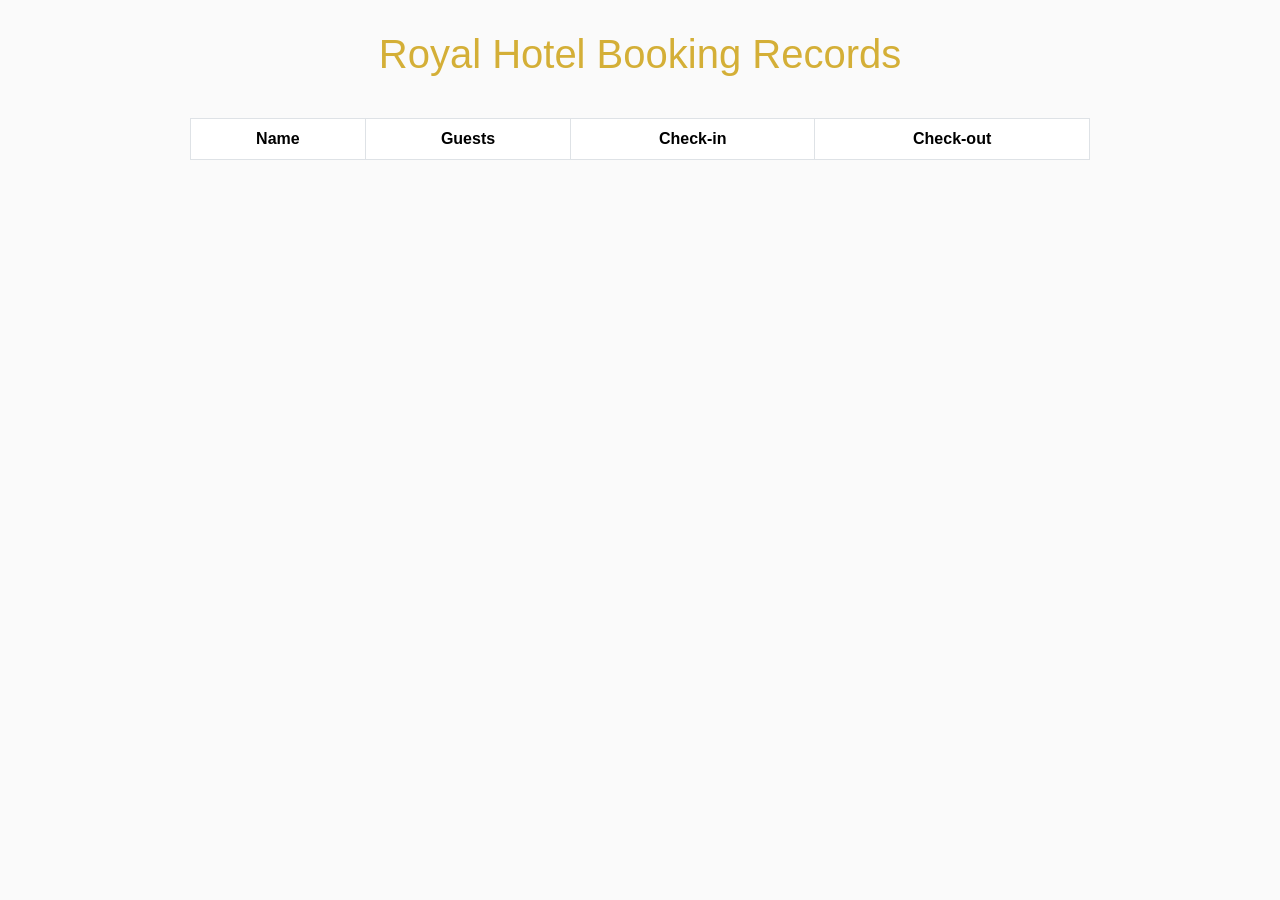
<file: admin.html>
<!DOCTYPE html>
<html lang="en">
<head>
<meta charset="UTF-8">
<meta name="viewport" content="width=device-width, initial-scale=1.0">

<title>Royal Hotel Admin</title>

<!-- Bootstrap -->
<link href="https://cdn.jsdelivr.net/npm/bootstrap@5.3.2/dist/css/bootstrap.min.css" rel="stylesheet">

<style>

body{
    background-color:#fafafa;
    font-family: Arial, sans-serif;
}

h1{
    text-align:center;
    margin-top:30px;
    color:#D4AF37;
}

.table-container{
    max-width:900px;
    margin:40px auto;
}

thead{
    background-color:#D4AF37;
    color:white;
}

</style>

</head>

<body>

<h1>Royal Hotel Booking Records</h1>

<div class="table-container">

<table class="table table-bordered table-striped table-hover text-center">

<thead>
<tr>
<th>Name</th>
<th>Guests</th>
<th>Check-in</th>
<th>Check-out</th>
</tr>
</thead>

<tbody id="bookingTable">

</tbody>

</table>

</div>


<script>

let bookings = JSON.parse(localStorage.getItem("hotelBookings")) || [];

let table = document.getElementById("bookingTable");

bookings.forEach(function(booking){

let row = `<tr>
<td>${booking.name}</td>
<td>${booking.guests}</td>
<td>${booking.checkin}</td>
<td>${booking.checkout}</td>
</tr>`;

table.innerHTML += row;

});

</script>

</body>
</html>
</file>
